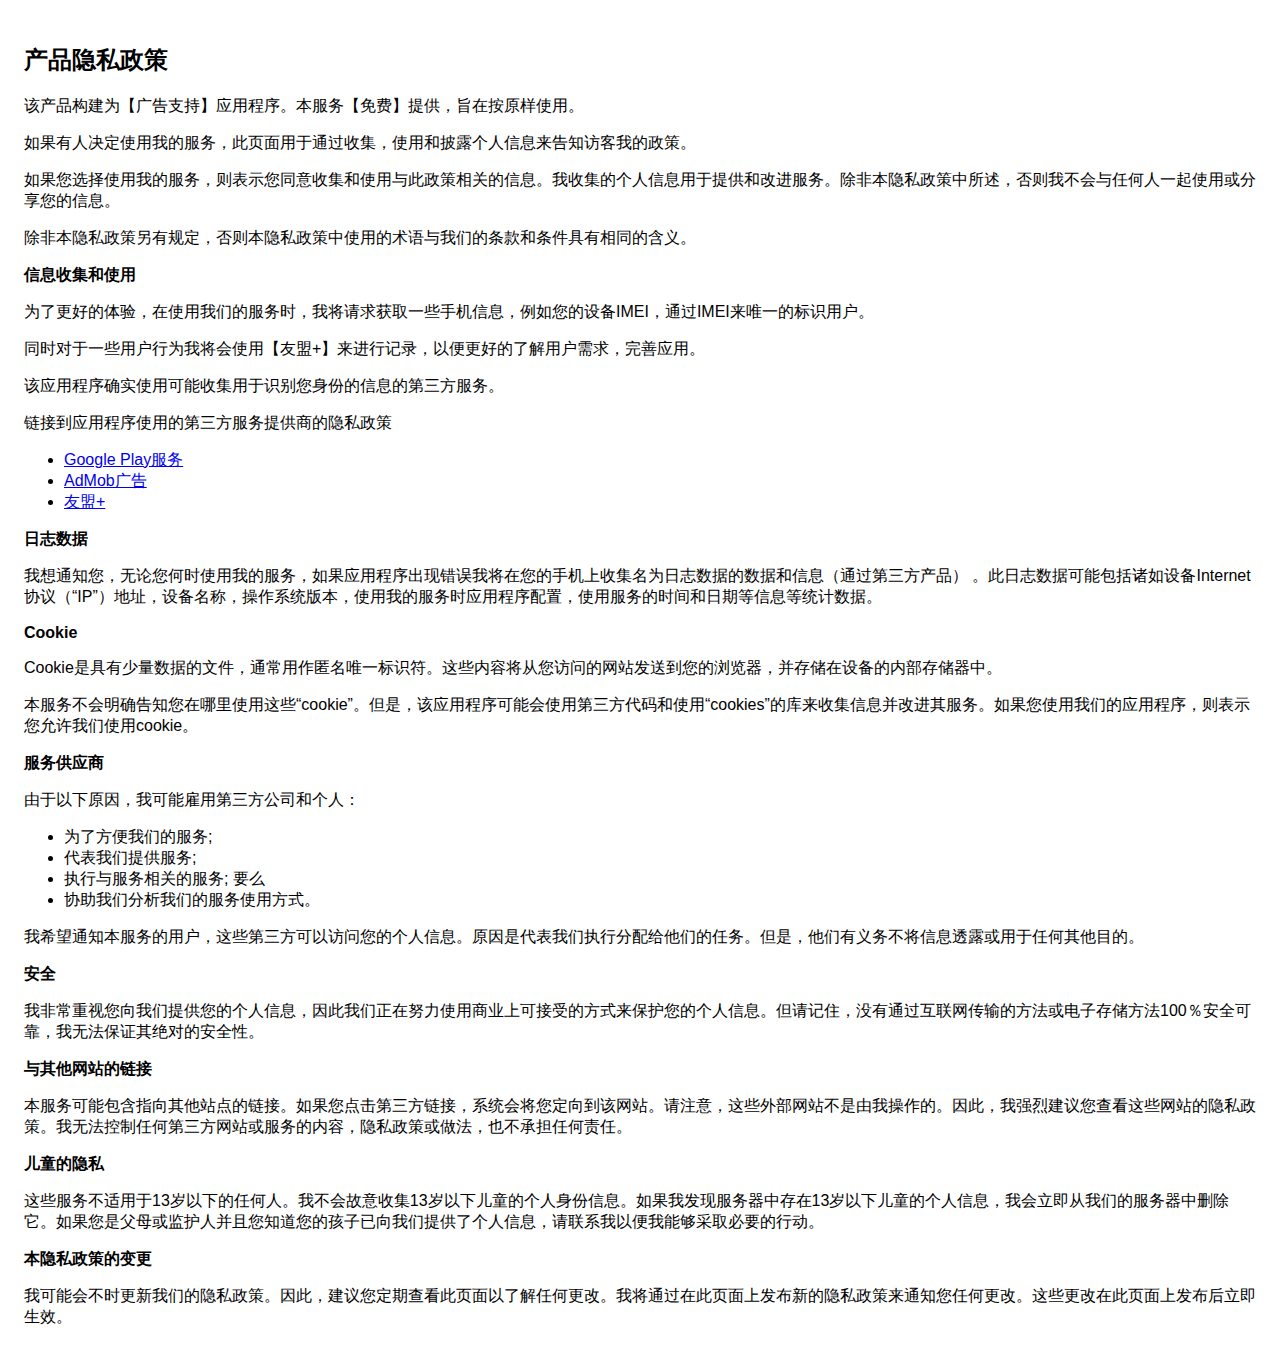
<file: privacy_policy.html>
<!DOCTYPE html>
    <html>
    <head>
      <meta charset='utf-8'>
      <meta name='viewport' content='width=device-width'>
      <title>产品隐私政策</title>
      <style> body { font-family: 'Helvetica Neue', Helvetica, Arial, sans-serif; padding:1em; } </style>
    </head>
    <body>
    <h2><font style="vertical-align: inherit;"><font style="vertical-align: inherit;">产品隐私政策</font></font></h2> <p><font style="vertical-align: inherit;"><font style="vertical-align: inherit;">该产品构建为【广告支持】应用程序。</font><font style="vertical-align: inherit;">本服务【免费】提供，旨在按原样使用。
                  </font></font></p> <p><font style="vertical-align: inherit;"><font style="vertical-align: inherit;">如果有人决定使用我的服务，此页面用于通过收集，使用和披露个人信息来告知访客我的政策。
                  </font></font></p> <p><font style="vertical-align: inherit;"><font style="vertical-align: inherit;">如果您选择使用我的服务，则表示您同意收集和使用与此政策相关的信息。</font><font style="vertical-align: inherit;">我收集的个人信息用于提供和改进服务。</font><font style="vertical-align: inherit;">除非本隐私政策中所述，否则我不会与任何人一起使用或分享您的信息。
                  </font></font></p> <p><font style="vertical-align: inherit;"><font style="vertical-align: inherit;">除非本隐私政策另有规定，否则本隐私政策中使用的术语与我们的条款和条件具有相同的含义。
                  </font></font></p> <p><strong><font style="vertical-align: inherit;"><font style="vertical-align: inherit;">信息收集和使用</font></font></strong></p> <p><font style="vertical-align: inherit;"><font style="vertical-align: inherit;">为了更好的体验，在使用我们的服务时，我将请求获取一些手机信息，例如您的设备IMEI，通过IMEI来唯一的标识用户。
                  </font></font></p> <p><font style="vertical-align: inherit;"><font style="vertical-align: inherit;">同时对于一些用户行为我将会使用【友盟+】来进行记录，以便更好的了解用户需求，完善应用。</font></font></p><p><font style="vertical-align: inherit;"><font style="vertical-align: inherit;">该应用程序确实使用可能收集用于识别您身份的信息的第三方服务。</font></font></p> <div><p><font style="vertical-align: inherit;"><font style="vertical-align: inherit;">链接到应用程序使用的第三方服务提供商的隐私政策</font></font></p> <ul><li><a href="https://www.google.com/policies/privacy/" target="_blank"><font style="vertical-align: inherit;"><font style="vertical-align: inherit;">Google Play服务</font></font></a></li><li><a href="https://support.google.com/admob/answer/6128543?hl=en" target="_blank"><font style="vertical-align: inherit;"><font style="vertical-align: inherit;">AdMob广告</font></font></a></li>
                  <li><a href="https://www.umeng.com/policy" target="_blank"><font style="vertical-align: inherit;"><font style="vertical-align: inherit;">友盟+</font></font></a></li>
                  <!----><!----><!----><!----><!----><!----><!----></ul></div> <p><strong><font style="vertical-align: inherit;"><font style="vertical-align: inherit;">日志数据</font></font></strong></p> <p><font style="vertical-align: inherit;"><font style="vertical-align: inherit;">我想通知您，无论您何时使用我的服务，如果应用程序出现错误我将在您的手机上收集名为日志数据的数据和信息（通过第三方产品） 。</font><font style="vertical-align: inherit;">此日志数据可能包括诸如设备Internet协议（“IP”）地址，设备名称，操作系统版本，使用我的服务时应用程序配置，使用服务的时间和日期等信息等统计数据。
                  </font></font></p> <p><strong><font style="vertical-align: inherit;"><font style="vertical-align: inherit;">Cookie</font></font></strong></p> <p><font style="vertical-align: inherit;"><font style="vertical-align: inherit;">Cookie是具有少量数据的文件，通常用作匿名唯一标识符。</font><font style="vertical-align: inherit;">这些内容将从您访问的网站发送到您的浏览器，并存储在设备的内部存储器中。
                  </font></font></p> <p><font style="vertical-align: inherit;"><font style="vertical-align: inherit;">本服务不会明确告知您在哪里使用这些“cookie”。</font><font style="vertical-align: inherit;">但是，该应用程序可能会使用第三方代码和使用“cookies”的库来收集信息并改进其服务。</font><font style="vertical-align: inherit;">如果您使用我们的应用程序，则表示您允许我们使用cookie。
                  </font></font></p> <p><strong><font style="vertical-align: inherit;"><font style="vertical-align: inherit;">服务供应商</font></font></strong></p> <p><font style="vertical-align: inherit;"><font style="vertical-align: inherit;"> 由于以下原因，我可能雇用第三方公司和个人：</font></font></p> <ul><li><font style="vertical-align: inherit;"><font style="vertical-align: inherit;">为了方便我们的服务;</font></font></li> <li><font style="vertical-align: inherit;"><font style="vertical-align: inherit;">代表我们提供服务;</font></font></li> <li><font style="vertical-align: inherit;"><font style="vertical-align: inherit;">执行与服务相关的服务; </font><font style="vertical-align: inherit;">要么</font></font></li> <li><font style="vertical-align: inherit;"><font style="vertical-align: inherit;">协助我们分析我们的服务使用方式。</font></font></li></ul> <p><font style="vertical-align: inherit;"><font style="vertical-align: inherit;">我希望通知本服务的用户，这些第三方可以访问您的个人信息。</font><font style="vertical-align: inherit;">原因是代表我们执行分配给他们的任务。</font><font style="vertical-align: inherit;">但是，他们有义务不将信息透露或用于任何其他目的。
                  </font></font></p> <p><strong><font style="vertical-align: inherit;"><font style="vertical-align: inherit;">安全</font></font></strong></p> <p><font style="vertical-align: inherit;"><font style="vertical-align: inherit;">我非常重视您向我们提供您的个人信息，因此我们正在努力使用商业上可接受的方式来保护您的个人信息。</font><font style="vertical-align: inherit;">但请记住，没有通过互联网传输的方法或电子存储方法100％安全可靠，我无法保证其绝对的安全性。
                  </font></font></p> <p><strong><font style="vertical-align: inherit;"><font style="vertical-align: inherit;">与其他网站的链接</font></font></strong></p> <p><font style="vertical-align: inherit;"><font style="vertical-align: inherit;">本服务可能包含指向其他站点的链接。</font><font style="vertical-align: inherit;">如果您点击第三方链接，系统会将您定向到该网站。</font><font style="vertical-align: inherit;">请注意，这些外部网站不是由我操作的。</font><font style="vertical-align: inherit;">因此，我强烈建议您查看这些网站的隐私政策。</font><font style="vertical-align: inherit;">我无法控制任何第三方网站或服务的内容，隐私政策或做法，也不承担任何责任。
                  </font></font></p> <p><strong><font style="vertical-align: inherit;"><font style="vertical-align: inherit;">儿童的隐私</font></font></strong></p> <p><font style="vertical-align: inherit;"><font style="vertical-align: inherit;">这些服务不适用于13岁以下的任何人。我不会故意收集13岁以下儿童的个人身份信息。如果我发现服务器中存在13岁以下儿童的个人信息，我会立即从我们的服务器中删除它。</font><font style="vertical-align: inherit;">如果您是父母或监护人并且您知道您的孩子已向我们提供了个人信息，请联系我以便我能够采取必要的行动。
                  </font></font></p> <p><strong><font style="vertical-align: inherit;"><font style="vertical-align: inherit;">本隐私政策的变更</font></font></strong></p> <p><font style="vertical-align: inherit;"><font style="vertical-align: inherit;">我可能会不时更新我们的隐私政策。</font><font style="vertical-align: inherit;">因此，建议您定期查看此页面以了解任何更改。</font><font style="vertical-align: inherit;">我将通过在此页面上发布新的隐私政策来通知您任何更改。</font><font style="vertical-align: inherit;">这些更改在此页面上发布后立即生效。
                  </font></font></p>
    </body>
    </html>
</file>
